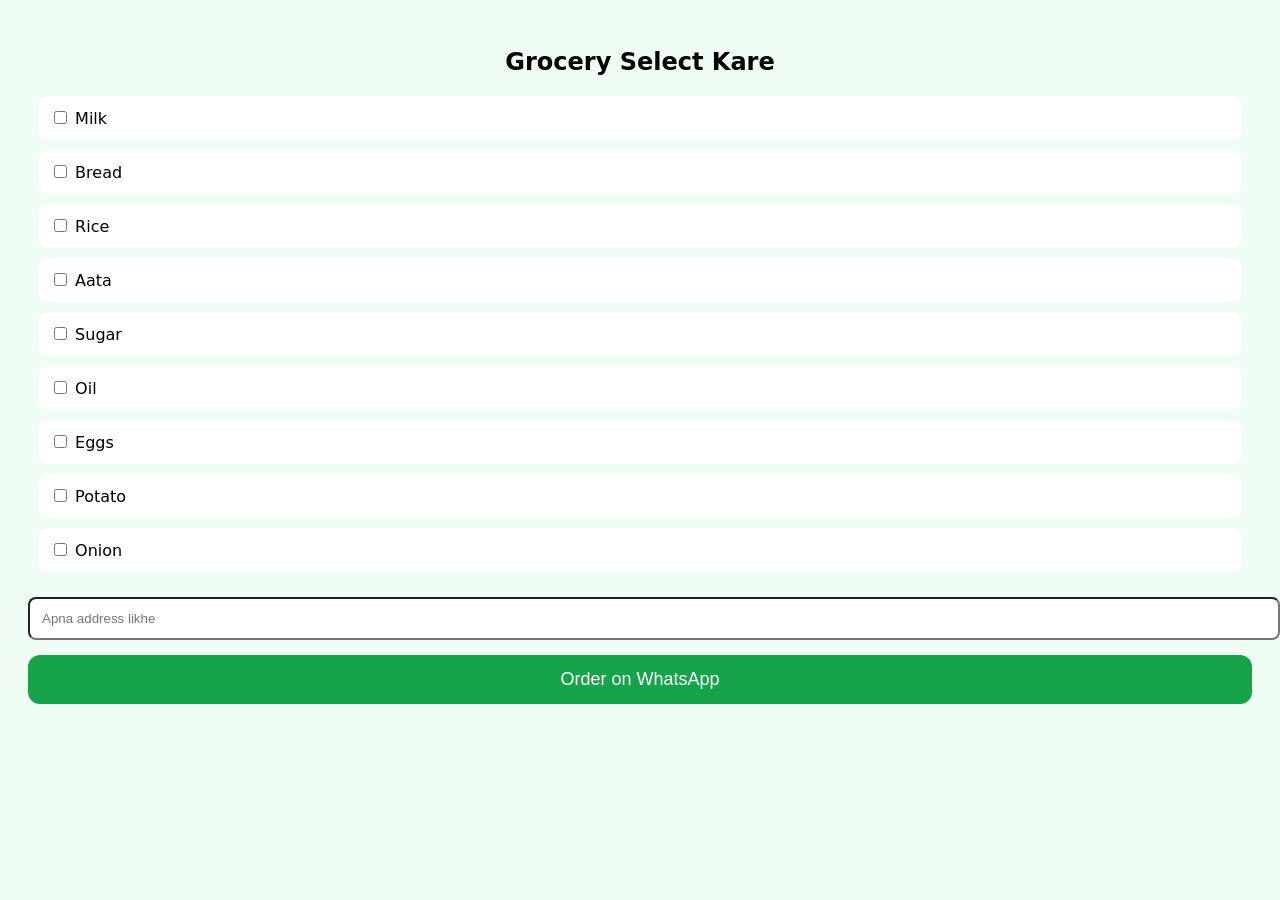
<file: grocery.html>
<!DOCTYPE html>
<html>
<head>
<title>Grocery Order</title>
<meta name="viewport" content="width=device-width,initial-scale=1">
<style>
body{font-family:system-ui;background:#f0fdf4;padding:20px}
h2{text-align:center}
.item{background:white;margin:10px;padding:12px;border-radius:10px}
button{background:#16a34a;color:white;padding:14px;border:none;width:100%;font-size:18px;border-radius:12px;margin-top:15px}
</style>
</head>
<body>

<h2>Grocery Select Kare</h2>

<div class="item"><input type="checkbox" value="Milk 1L"> Milk</div>
<div class="item"><input type="checkbox" value="Bread"> Bread</div>
<div class="item"><input type="checkbox" value="Rice 5kg"> Rice</div>
<div class="item"><input type="checkbox" value="Aata 5kg"> Aata</div>
<div class="item"><input type="checkbox" value="Sugar 1kg"> Sugar</div>
<div class="item"><input type="checkbox" value="Oil 1L"> Oil</div>
<div class="item"><input type="checkbox" value="Eggs 12"> Eggs</div>
<div class="item"><input type="checkbox" value="Potato 1kg"> Potato</div>
<div class="item"><input type="checkbox" value="Onion 1kg"> Onion</div>

<input id="addr" placeholder="Apna address likhe" style="width:100%;padding:12px;margin-top:15px;border-radius:8px">

<button onclick="order()">Order on WhatsApp</button>

<script>
function order(){
let items="";
document.querySelectorAll('input[type=checkbox]:checked').forEach(e=>items+=e.value+", ");
let addr=document.getElementById("addr").value;
let msg="Grocery Order:%0AItems: "+items+"%0AAddress: "+addr;
window.location="https://wa.me/919580009550?text="+msg;
}
</script>

</body>
</html>
</file>
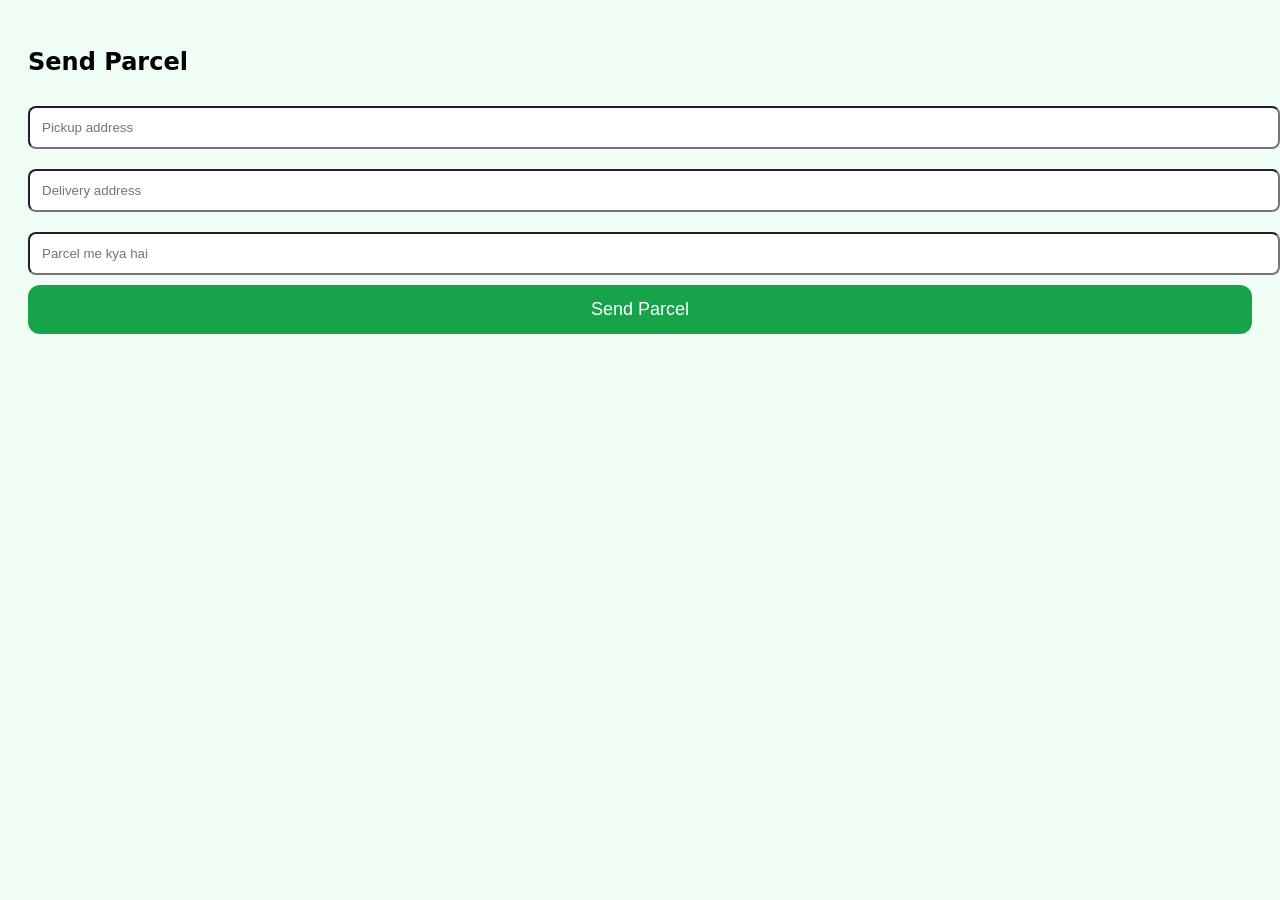
<file: parcel.html>
<!DOCTYPE html>
<html>
<head>
<title>Parcel</title>
<meta name="viewport" content="width=device-width,initial-scale=1">
<style>
body{font-family:system-ui;background:#f0fdf4;padding:20px}
input{width:100%;padding:12px;margin:10px 0;border-radius:8px}
button{background:#16a34a;color:white;padding:14px;border:none;width:100%;font-size:18px;border-radius:12px}
</style>
</head>
<body>

<h2>Send Parcel</h2>

<input id="pickup" placeholder="Pickup address">
<input id="drop" placeholder="Delivery address">
<input id="item" placeholder="Parcel me kya hai">

<button onclick="parcel()">Send Parcel</button>

<script>
function parcel(){
let p=document.getElementById("pickup").value;
let d=document.getElementById("drop").value;
let i=document.getElementById("item").value;
let msg="Parcel Delivery:%0AFrom: "+p+"%0ATo: "+d+"%0AItem: "+i;
window.location="https://wa.me/919580009550?text="+msg;
}
</script>

</body>
</html>
</file>
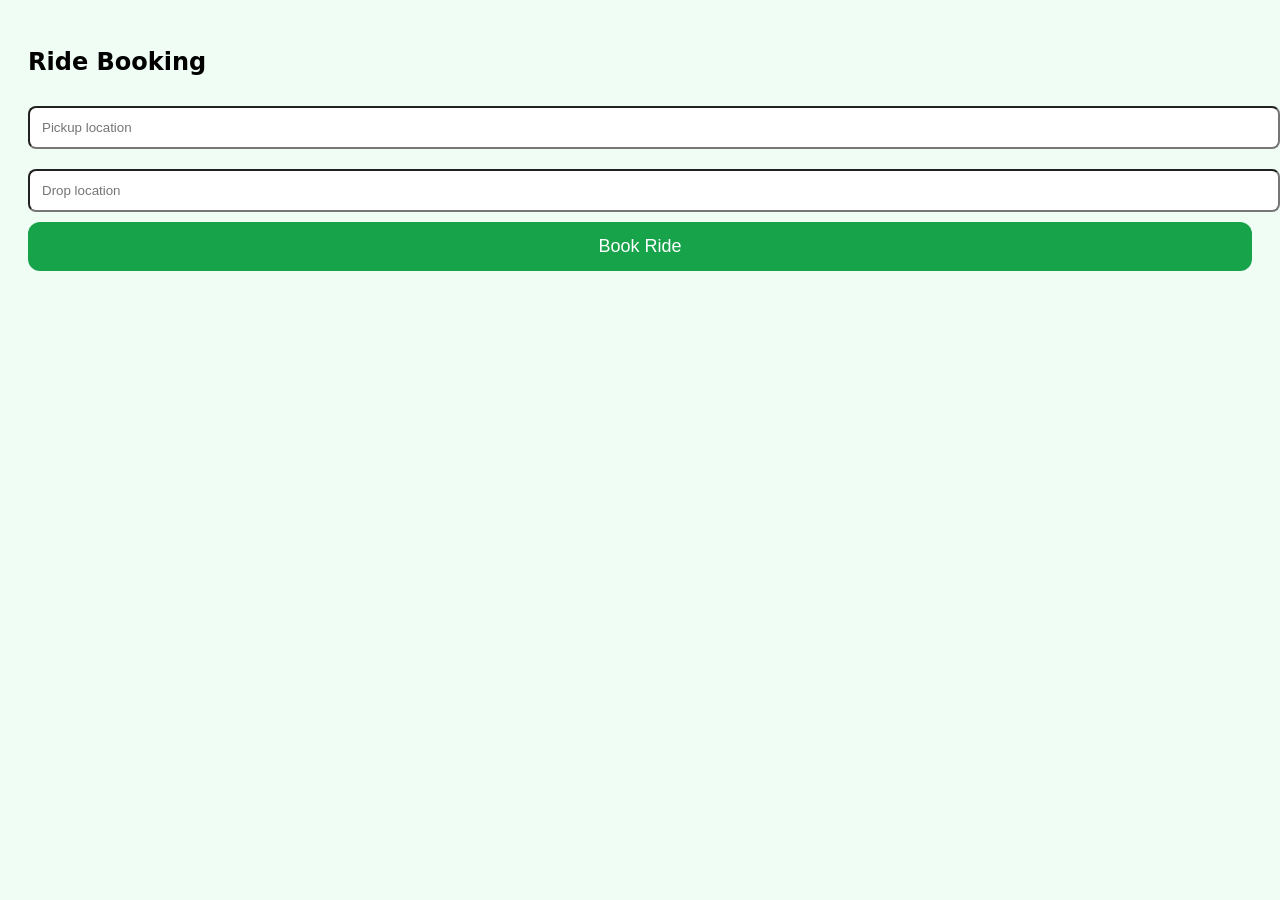
<file: ride.html>
<!DOCTYPE html>
<html>
<head>
<title>Ride Booking</title>
<meta name="viewport" content="width=device-width,initial-scale=1">
<style>
body{font-family:system-ui;background:#f0fdf4;padding:20px}
input{width:100%;padding:12px;margin:10px 0;border-radius:8px}
button{background:#16a34a;color:white;padding:14px;border:none;width:100%;font-size:18px;border-radius:12px}
</style>
</head>
<body>

<h2>Ride Booking</h2>

<input id="from" placeholder="Pickup location">
<input id="to" placeholder="Drop location">

<button onclick="ride()">Book Ride</button>

<script>
function ride(){
let f=document.getElementById("from").value;
let t=document.getElementById("to").value;
let msg="Ride Booking:%0APickup: "+f+"%0ADrop: "+t;
window.location="https://wa.me/919580009550?text="+msg;
}
</script>

</body>
</html>
</file>
